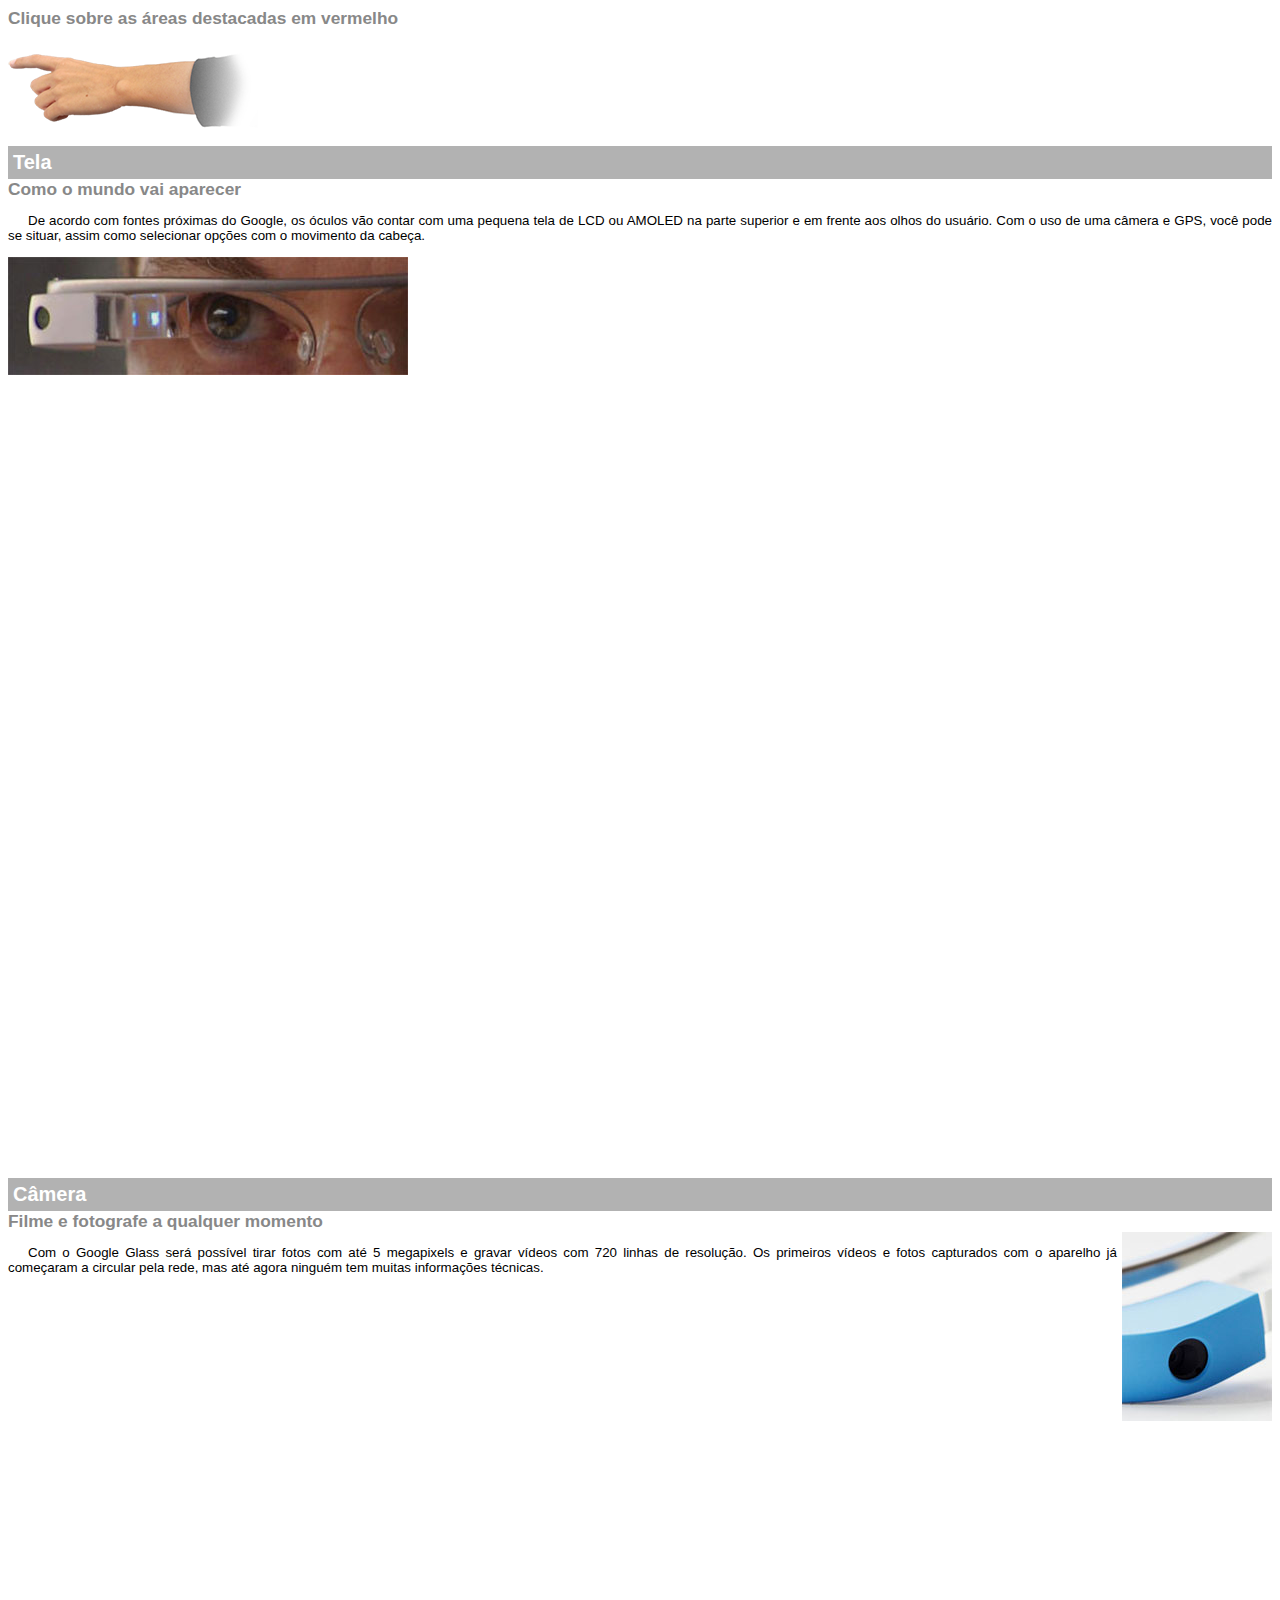
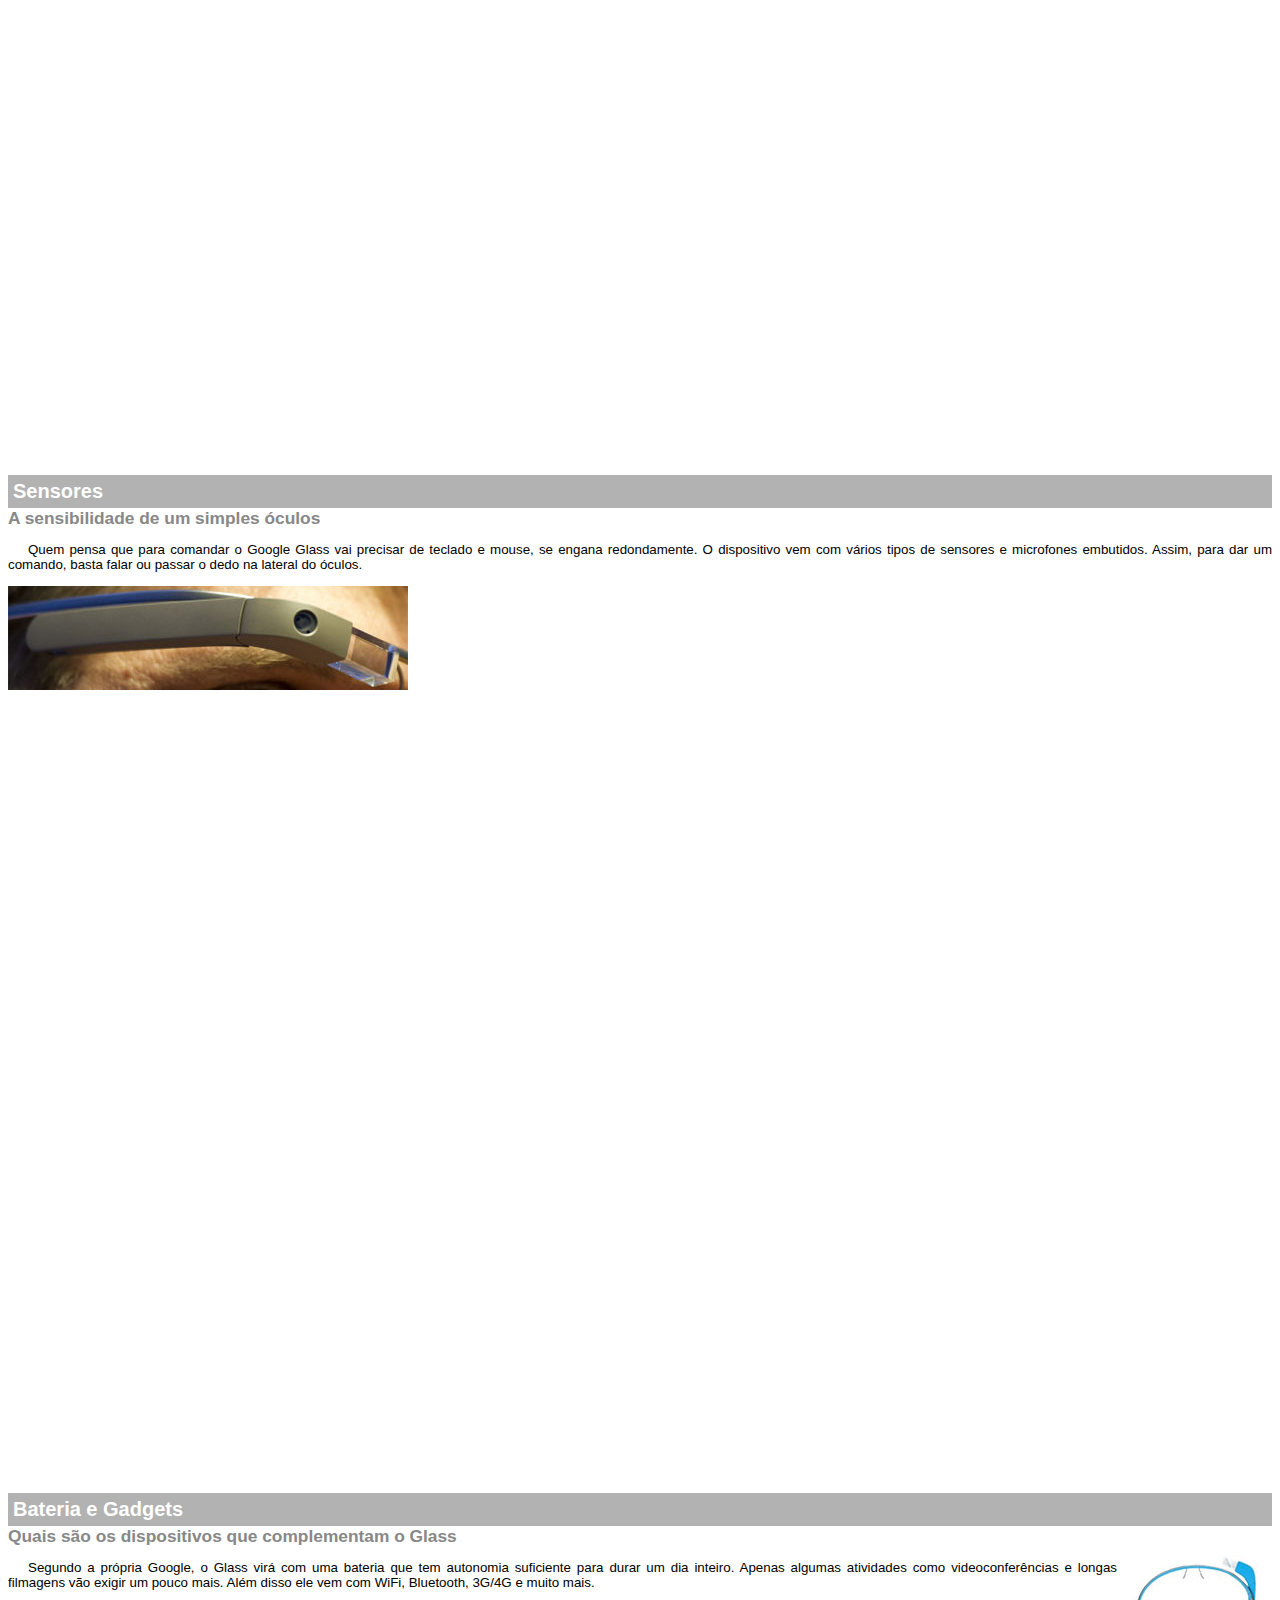
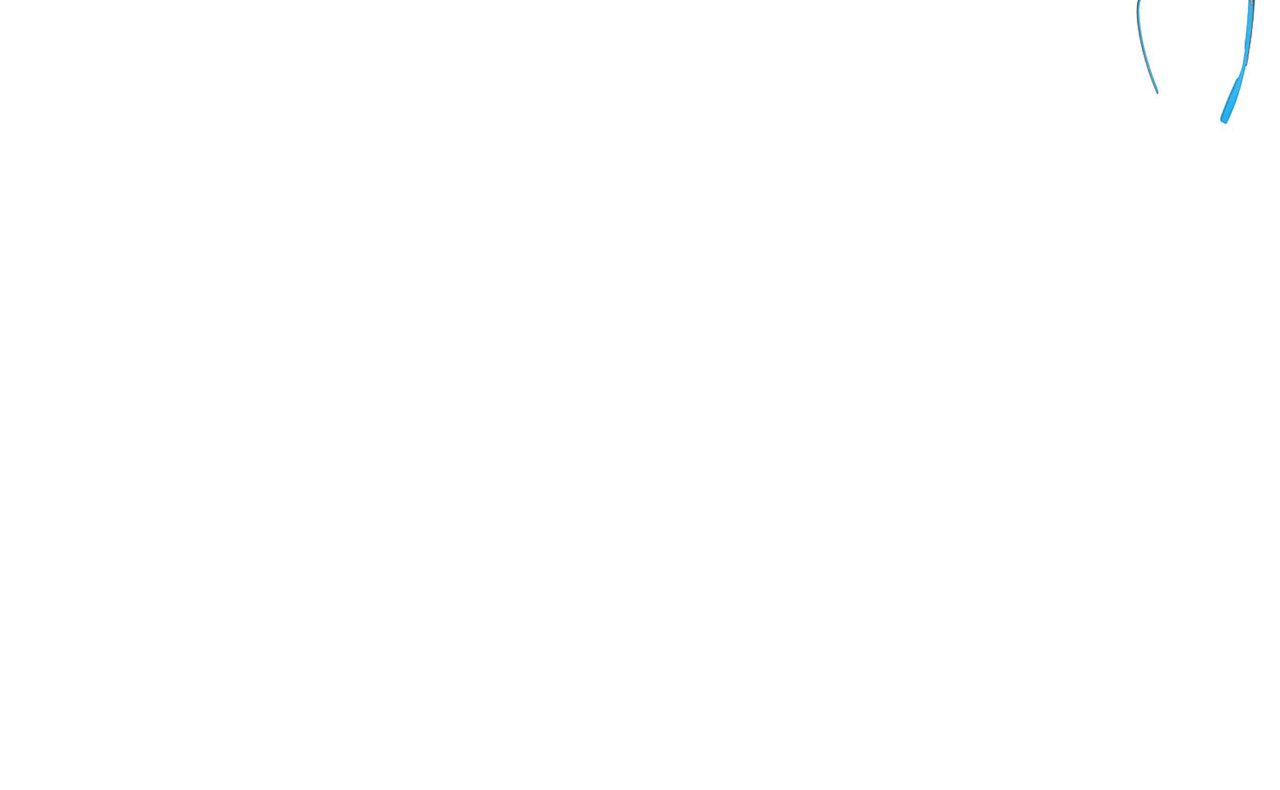
<file: google-glass.html>
<!DOCTYPE html>
<html lang="en">
<head>
    <meta charset="UTF-8">
    <title>Informações sobre o Google Glass</title>
    <style>
        body {
            font-family: Arial;
            font-size: 10pt;
        }

        p {
            text-align: justify;
            text-indent: 20px;
        }

        article h1 {
            font-size: 15pt;
            color: #ffffff;
            background-color: rgba(0, 0, 0, .3);
            padding: 5px;
            margin: 0;
        }

        article h2 {
            font-size: 13pt;
            color: #888888;
            margin: 0;
        }

        article {
            margin-bottom: 800px;
        }

        img.img-dir {
            display: block;
            float: right;
            margin-left: 5px;
        }
    </style>
</head>
<body>
<article id="topo">
     <header>
        <h2>Clique sobre as áreas destacadas em vermelho</h2>
    </header>
        <img src="imagens-videos-audios/mao.png" alt="Mão apontando para esquerda">
<article> 

<article id="tela">
    <header>
        <h1>Tela</h1>
        <h2>Como o mundo vai aparecer</h2>
    </header>
        <p>De acordo com fontes próximas do Google, os óculos vão contar com uma pequena tela de LCD ou AMOLED na parte superior e em frente aos olhos do usuário. Com o uso de uma câmera e GPS, você pode se situar, assim como selecionar opções com o movimento da cabeça.</p>
        <img src="imagens-videos-audios/det-tela.jpg" alt="Tela do Google Glass">
</article> 

<article id="camera">
    <header>
        <h1>Câmera</h1>
        <h2>Filme e fotografe a qualquer momento</h2>
    </header>
        <img src="imagens-videos-audios/det-camera.jpg" class="img-dir" alt="Câmera do Google Glass">
        <p>Com o Google Glass será possível tirar fotos com até 5 megapixels e gravar vídeos com 720 linhas de resolução. Os primeiros vídeos e fotos capturados com o aparelho já começaram a circular pela rede, mas até agora ninguém tem muitas informações técnicas.</p>
</article> 

<article id="sensores">
    <header>
        <h1>Sensores</h1>
        <h2>A sensibilidade de um simples óculos</h2>
    </header>
        <p>Quem pensa que para comandar o Google Glass vai precisar de teclado e mouse, se engana redondamente. O dispositivo vem com vários tipos de sensores e microfones embutidos. Assim, para dar um comando, basta falar ou passar o dedo na lateral do óculos.</p>
        <img src="imagens-videos-audios/det-touch.jpg" alt="Sensores do Google Glass">
</article> 

<article id="gadgets">
    <header>
        <h1>Bateria e Gadgets</h1>
        <h2>Quais são os dispositivos que complementam o Glass</h2>
    </header>
        <img src="imagens-videos-audios/det-bateria.jpg" class="img-dir" alt="Bateria e Gadgets do Google Glass">
        <p>Segundo a própria Google, o Glass virá com uma bateria que tem autonomia suficiente para durar um dia inteiro. Apenas algumas atividades como videoconferências e longas filmagens vão exigir um pouco mais. Além disso ele vem com WiFi, Bluetooth, 3G/4G e muito mais.</p>
</article> 
</body>
</html>
</file>
